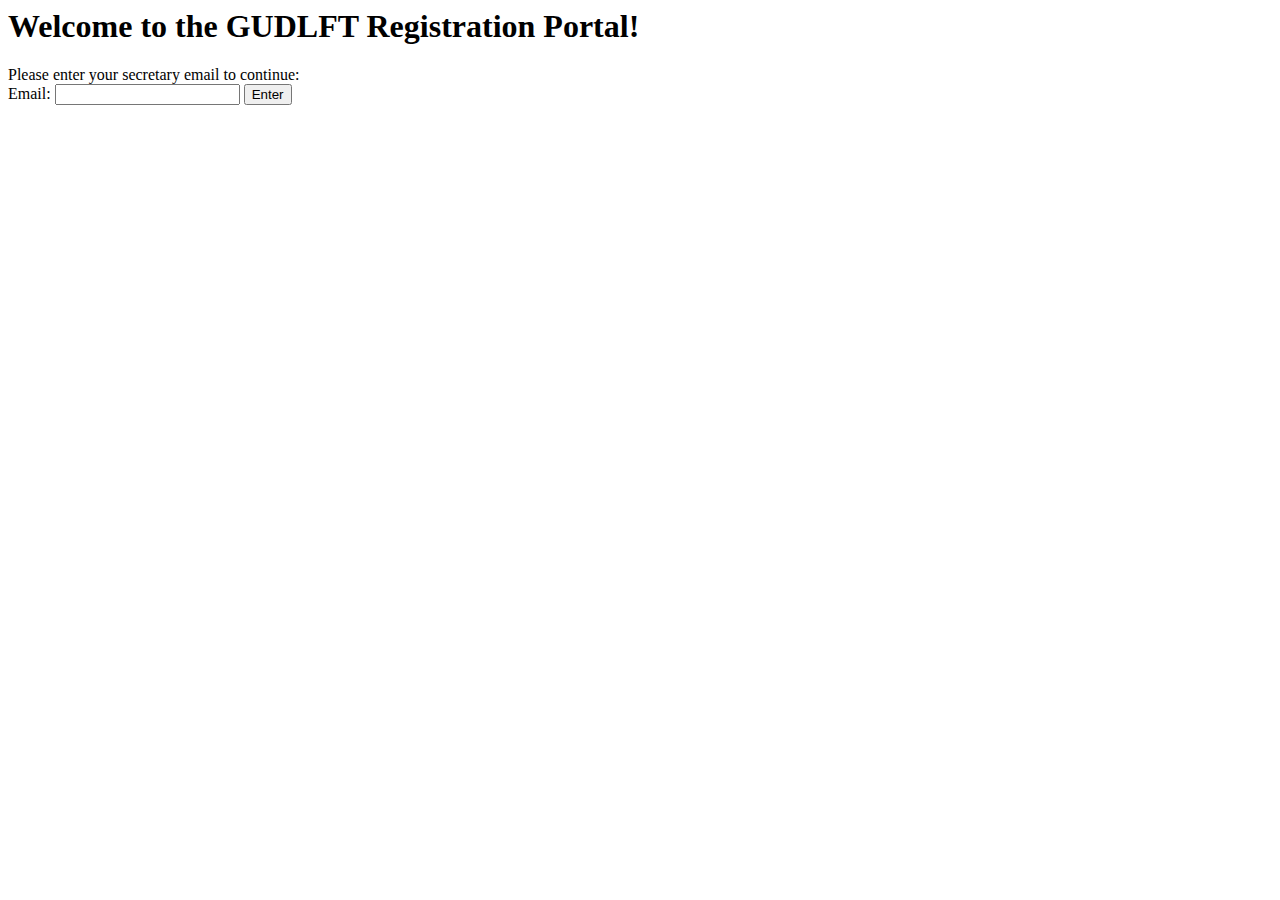
<file: templates/index.html>
<html lang="en">
<head>
    <meta charset="UTF-8">
    <meta name="viewport" content="width=device-width, initial-scale=1.0">
    <title>GUDLFT Registration</title>
</head>
<body>
    <h1>Welcome to the GUDLFT Registration Portal!</h1>
    Please enter your secretary email to continue:
    <form action="showSummary" method="post">
        <label for="email">Email:</label>
        <input type="email" name="email" id="email">
        <button type="submit">Enter</button>
    </form>
</body>
</html>
</file>
